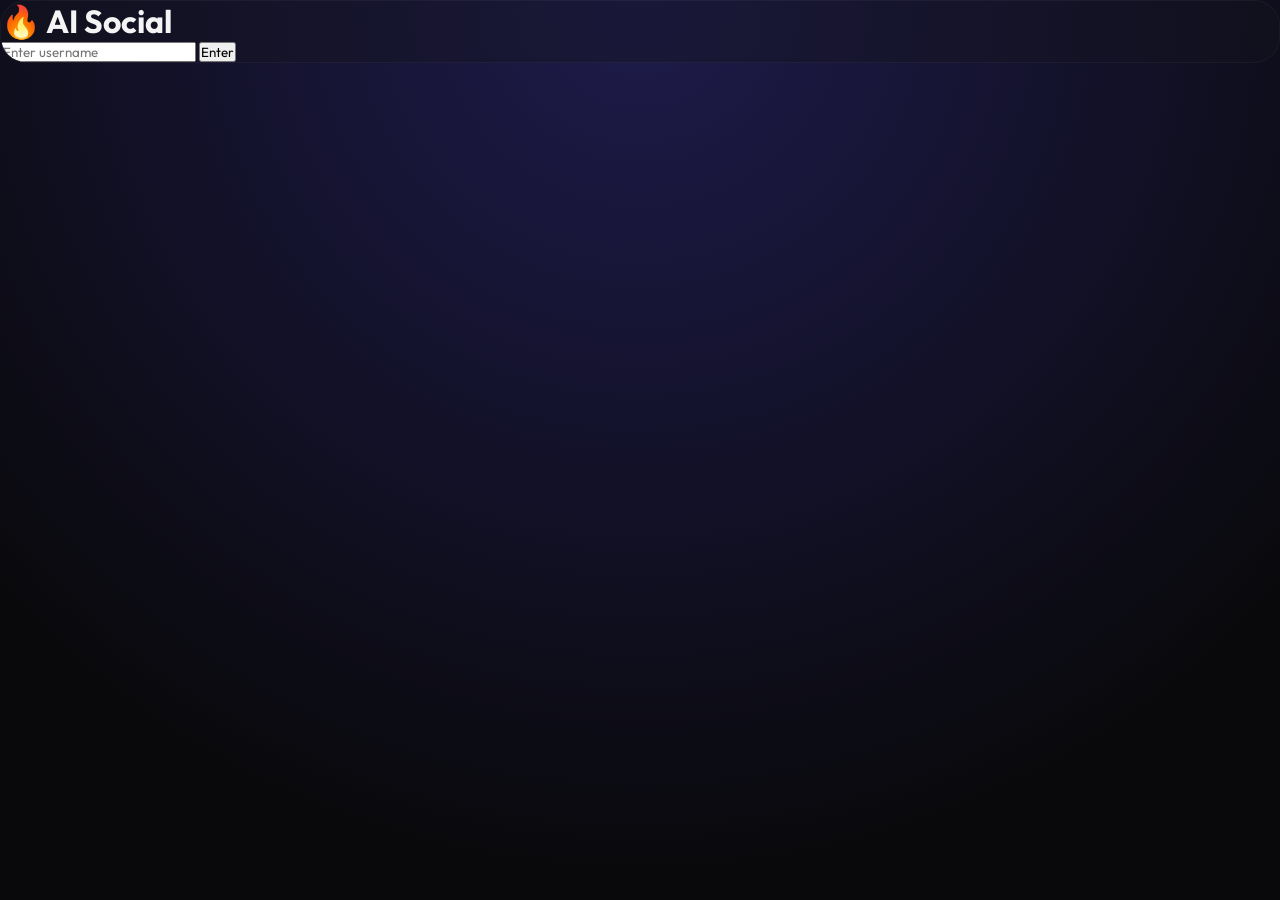
<file: templates/login.html>
<!DOCTYPE html>
<html>
<head>
<title>AI Social Login</title>
<link rel="stylesheet" href="/static/style.css">
</head>
<body class="center">

<div class="card">
<h1>🔥 AI Social</h1>

<form method="POST">
<input name="username" placeholder="Enter username" required>
<button type="submit">Enter</button>
</form>

</div>

</body>
</html>
</file>
<file: static/style.css>
/* ==========================================================================
   1. PREMIUM GLOBAL DESIGN SYSTEM & TOKENS
   ========================================================================== */
@import url('https://fonts.googleapis.com/css2?family=Outfit:wght@300;400;500;600;700&family=Playfair+Display:ital,wght=0,600;1,400&display=swap');

* {
    margin: 0;
    padding: 0;
    box-sizing: border-box;
    font-family: 'Outfit', sans-serif;
}

body {
    background: #09090b;
    background-image: radial-gradient(circle at 50% 0%, #1e1b4b, #09090b 80%);
    color: #f4f4f5;
    overflow-x: hidden;
    min-height: 100vh;
    min-height: 100dvh;
    text-rendering: optimizeLegibility;
    -webkit-font-smoothing: antialiased;
}

/* Glassmorphism Presets */
.glass {
    background: rgba(15, 15, 23, 0.65);
    backdrop-filter: blur(20px);
    -webkit-backdrop-filter: blur(20px);
    border: 1px solid rgba(255, 255, 255, 0.06);
}

.glow-glow {
    box-shadow: 0 0 25px rgba(99, 102, 241, 0.25);
}

/* ==========================================================================
   2. HIGH-FASHION CUSTOM LANDING GATE (landing.html)
   ========================================================================== */
.landing-body {
    background: #050408 !important;
    background-image: radial-gradient(circle at 50% 30%, #1a153d 0%, #050408 100%) !important;
    display: flex;
    justify-content: center;
    align-items: center;
    min-height: 100vh;
    min-height: 100dvh;
    margin: 0;
    overflow-y: auto;
    position: relative;
    padding: 20px;
}

.landing-body::before {
    content: '';
    position: absolute;
    width: 600px;
    height: 600px;
    background: radial-gradient(circle, rgba(99, 102, 241, 0.08) 0%, transparent 70%);
    top: -10%;
    right: -10%;
    pointer-events: none;
}

.landing-card {
    background: rgba(15, 12, 26, 0.75);
    backdrop-filter: blur(30px);
    -webkit-backdrop-filter: blur(30px);
    border: 1px solid rgba(255, 255, 255, 0.08);
    border-radius: 32px;
    padding: 45px;
    width: 100%;
    max-width: 440px;
    text-align: center;
    box-shadow: 0 30px 70px rgba(0, 0, 0, 0.8), inset 0 1px 1px rgba(255, 255, 255, 0.1);
    animation: landingGlance 0.6s cubic-bezier(0.16, 1, 0.3, 1) forwards;
    z-index: 10;
}

@keyframes landingGlance {
    from { opacity: 0; transform: translateY(30px); filter: blur(5px); }
    to { opacity: 1; transform: translateY(0); filter: blur(0); }
}

.brand-title {
    font-family: 'Playfair Display', serif;
    font-size: 3rem;
    font-weight: 600;
    letter-spacing: -1px;
    color: #fff;
    margin: 0 0 8px 0;
    line-height: 1.1;
}

.brand-title span {
    background: linear-gradient(90deg, #a5b4fc, #f472b6);
    -webkit-background-clip: text;
    -webkit-text-fill-color: transparent;
    text-shadow: none;
    font-style: italic;
    font-weight: 400;
}

.brand-subtitle {
    font-size: 0.88rem;
    color: #a097b2;
    line-height: 1.6;
    margin-bottom: 30px;
    letter-spacing: 0.3px;
}

.neon-divider {
    border: none;
    height: 1px;
    background: linear-gradient(90deg, transparent, rgba(255, 255, 255, 0.08), transparent);
    margin-bottom: 30px;
}

.section-label {
    display: block;
    font-size: 0.75rem;
    font-weight: 700;
    color: #a5b4fc;
    text-transform: uppercase;
    letter-spacing: 2px;
    margin-bottom: 18px;
    text-align: left;
}

.gender-selector-grid {
    display: grid;
    grid-template-columns: 1fr 1fr;
    gap: 16px;
    margin-bottom: 30px;
}

.gender-card {
    cursor: pointer;
    width: 100%;
}

.gender-card input[type="radio"] {
    display: none;
}

.gender-box {
    background: rgba(255, 255, 255, 0.02);
    border: 1px solid rgba(255, 255, 255, 0.05);
    border-radius: 20px;
    padding: 24px 16px;
    display: flex;
    flex-direction: column;
    align-items: center;
    transition: all 0.4s cubic-bezier(0.16, 1, 0.3, 1);
}

.gender-box:hover {
    background: rgba(255, 255, 255, 0.04);
    border-color: rgba(99, 102, 241, 0.3);
    transform: translateY(-4px);
}

.gender-icon {
    font-size: 1.8rem;
    margin-bottom: 8px;
    color: #fff;
    transition: transform 0.3s ease;
}

.gender-box:hover .gender-icon {
    transform: scale(1.12);
}

.gender-text {
    font-size: 0.88rem;
    font-weight: 600;
    color: #a097b2;
    letter-spacing: 0.5px;
}

.gender-card input[type="radio"]:checked + .gender-box {
    background: rgba(255, 255, 255, 0.05);
}

.gender-card input[type="radio"]:checked + .gender-box .gender-text {
    color: #ffffff;
}

.gender-card input[type="radio"]:checked + .gender-box.male-glow {
    border-color: #3b82f6;
    box-shadow: 0 12px 25px rgba(59, 130, 246, 0.25), inset 0 0 12px rgba(59, 130, 246, 0.05);
}

.gender-card input[type="radio"]:checked + .gender-box.female-glow {
    border-color: #d946ef;
    box-shadow: 0 12px 25px rgba(217, 70, 239, 0.25), inset 0 0 12px rgba(217, 70, 239, 0.05);
}

.compliance-wrapper {
    margin-bottom: 35px;
    text-align: left;
}

.checkbox-container {
    display: flex;
    align-items: flex-start;
    cursor: pointer;
    user-select: none;
}

.checkmark {
    height: 20px;
    width: 20px;
    background-color: rgba(255, 255, 255, 0.02);
    border: 1px solid rgba(255, 255, 255, 0.15);
    border-radius: 6px;
    margin-right: 14px;
    flex-shrink: 0;
    margin-top: 2px;
    transition: all 0.3s cubic-bezier(0.16, 1, 0.3, 1);
    display: flex;
    align-items: center;
    justify-content: center;
}

.checkbox-container:hover .checkmark {
    border-color: #a5b4fc;
    background-color: rgba(255, 255, 255, 0.04);
}

.checkbox-container input:checked ~ .checkmark {
    background: linear-gradient(135deg, #4f46e5, #7c3aed);
    border-color: transparent;
    box-shadow: 0 0 15px rgba(124, 58, 237, 0.4);
}

.checkbox-container input:checked ~ .checkmark::after {
    content: "✓";
    color: white;
    font-size: 0.8rem;
    font-weight: bold;
}

.compliance-text {
    font-size: 0.8rem;
    color: #a097b2;
    line-height: 1.5;
    margin: 0;
}

.glow-submit-btn {
    background: linear-gradient(135deg, #4f46e5 0%, #2e0770 100%);
    color: white;
    border: 1px solid rgba(255, 255, 255, 0.05);
    border-radius: 16px;
    padding: 18px;
    width: 100%;
    font-size: 0.9rem;
    font-weight: 700;
    letter-spacing: 2px;
    text-transform: uppercase;
    cursor: pointer;
    box-shadow: 0 10px 30px rgba(0, 0, 0, 0.4);
    transition: all 0.4s cubic-bezier(0.16, 1, 0.3, 1);
}

.glow-submit-btn:hover {
    transform: translateY(-3px);
    background: linear-gradient(135deg, #5c51ff 0%, #3d0ba3 100%);
    box-shadow: 0 15px 35px rgba(79, 70, 229, 0.4);
    letter-spacing: 2.5px;
}

/* ==========================================================================
   3. EXPLORE CARD FEED INTERFACE
   ========================================================================== */
.feed-header {
    text-align: center;
    padding: 50px 20px 25px;
}

.feed-header h2 {
    font-family: 'Playfair Display', serif;
    font-size: 36px;
    font-weight: 600;
    background: linear-gradient(to right, #b4c6fc, #eef2ff);
    -webkit-background-clip: text;
    -webkit-text-fill-color: transparent;
    letter-spacing: -0.5px;
}

.feed-header span {
    font-size: 14px;
    color: #a1a1aa;
    display: block;
    margin-top: 6px;
    letter-spacing: 0.5px;
}

.search-bar {
    max-width: 500px;
    margin: 0 auto 35px;
    padding: 0 20px;
}

.search-bar input {
    width: 100%;
    padding: 16px 26px;
    border-radius: 999px;
    border: 1px solid rgba(255, 255, 255, 0.08);
    background: rgba(255, 255, 255, 0.03);
    color: white;
    font-size: 15px;
    transition: all 0.3s cubic-bezier(0.16, 1, 0.3, 1);
    outline: none;
}

.search-bar input:focus {
    border-color: #6366f1;
    background: rgba(99, 102, 241, 0.05);
    box-shadow: 0 0 20px rgba(99, 102, 241, 0.25);
}

.feed {
    display: grid;
    grid-template-columns: repeat(auto-fill, minmax(240px, 1fr));
    gap: 28px;
    padding: 0 40px 60px;
    max-width: 1300px;
    margin: 0 auto;
}

.card {
    border-radius: 26px;
    overflow: hidden;
    text-decoration: none;
    position: relative;
    transition: transform 0.4s cubic-bezier(0.16, 1, 0.3, 1), box-shadow 0.4s, border-color 0.4s;
    background: rgba(20, 20, 30, 0.4);
    border: 1px solid rgba(255, 255, 255, 0.04);
}

.card:hover {
    transform: translateY(-8px) scale(1.02);
    box-shadow: 0 20px 40px rgba(0, 0, 0, 0.6), 0 0 25px rgba(99, 102, 241, 0.18);
    border-color: rgba(99, 102, 241, 0.35);
}

.img-box {
    width: 100%;
    height: 320px;
    position: relative;
    overflow: hidden;
}

.img-box img {
    width: 100%;
    height: 100%;
    object-fit: cover;
    transition: transform 0.7s cubic-bezier(0.16, 1, 0.3, 1);
}

.card:hover .img-box img {
    transform: scale(1.06);
}

.overlay {
    position: absolute;
    inset: 0;
    background: linear-gradient(to top, #09090b 12%, rgba(9, 9, 11, 0.3) 50%, transparent);
}

.info {
    position: absolute;
    bottom: 0;
    left: 0;
    right: 0;
    padding: 22px;
    z-index: 2;
}

.info h3 {
    font-size: 19px;
    font-weight: 600;
    color: #ffffff;
    margin-bottom: 4px;
    letter-spacing: 0.2px;
}

.info p {
    font-size: 13px;
    color: #a1a1aa;
    white-space: nowrap;
    overflow: hidden;
    text-overflow: ellipsis;
}

/* ==========================================================================
   4. PREMIUM CHAT INTERFACE CONSOLE
   ========================================================================== */
.chat-container {
    display: flex;
    flex-direction: column;
    height: 100vh;
    height: 100dvh;
    max-width: 1020px;
    margin: 0 auto;
    background: rgba(9, 9, 11, 0.2);
    position: relative;
}

.chat-header {
    display: flex;
    align-items: center;
    justify-content: space-between;
    padding: 20px 26px;
    border-bottom: 1px solid rgba(255, 255, 255, 0.05);
    background: rgba(15, 15, 23, 0.85);
    backdrop-filter: blur(20px);
    -webkit-backdrop-filter: blur(20px);
    z-index: 10;
}

.chat-header-left {
    display: flex;
    align-items: center;
    gap: 16px;
}

.chat-header img {
    width: 54px;
    height: 54px;
    border-radius: 16px;
    object-fit: cover;
    border: 1.5px solid rgba(99, 102, 241, 0.4);
    box-shadow: 0 6px 15px rgba(0, 0, 0, 0.4);
}

.chat-info .name {
    font-weight: 600;
    font-size: 19px;
    color: white;
    letter-spacing: 0.2px;
}

.chat-info .status {
    font-size: 12px;
    color: #10b981;
    display: flex;
    align-items: center;
    gap: 6px;
    margin-top: 2px;
}

.chat-info .status::before {
    content: '';
    display: inline-block;
    width: 6px;
    height: 6px;
    background: #10b981;
    border-radius: 50%;
    box-shadow: 0 0 10px #10b981;
}

.back-feed-btn {
    text-decoration: none;
    color: #cbd5e1;
    font-size: 13px;
    font-weight: 500;
    letter-spacing: 0.3px;
    padding: 10px 20px;
    border-radius: 99px;
    background: rgba(255, 255, 255, 0.03);
    border: 1px solid rgba(255, 255, 255, 0.06);
    transition: all 0.3s cubic-bezier(0.16, 1, 0.3, 1);
}

.back-feed-btn:hover {
    color: white;
    background: rgba(255, 255, 255, 0.08);
    border-color: rgba(255, 255, 255, 0.15);
    transform: translateX(-2px);
}

.categories {
    display: flex;
    gap: 12px;
    padding: 14px 26px;
    background: rgba(12, 12, 20, 0.85);
    border-bottom: 1px solid rgba(255, 255, 255, 0.03);
    overflow-x: auto;
    scrollbar-width: none;
}

.categories::-webkit-scrollbar {
    display: none;
}

.categories button {
    padding: 10px 22px;
    border-radius: 999px;
    border: 1px solid rgba(255, 255, 255, 0.05);
    font-size: 13px;
    font-weight: 500;
    background: rgba(255, 255, 255, 0.02);
    color: #cbd5e1;
    cursor: pointer;
    transition: all 0.4s cubic-bezier(0.16, 1, 0.3, 1);
    white-space: nowrap;
}

.categories button:hover {
    background: rgba(255, 255, 255, 0.06);
    color: white;
}

.categories button.active {
    background: linear-gradient(135deg, #4f46e5, #7c3aed);
    color: white;
    border-color: transparent;
    box-shadow: 0 8px 20px rgba(124, 58, 237, 0.35);
}

#chat-box {
    flex: 1;
    overflow-y: auto;
    padding: 30px;
    display: flex;
    flex-direction: column;
    gap: 22px;
    background: linear-gradient(to bottom, transparent, rgba(0,0,0,0.3));
    contain: layout paint;
    overflow-anchor: auto;
}

#chat-box::-webkit-scrollbar {
    width: 5px;
}
#chat-box::-webkit-scrollbar-thumb {
    background: rgba(255, 255, 255, 0.08);
    border-radius: 99px;
}

.message {
    display: flex;
    align-items: flex-end;
    gap: 14px;
    max-width: 78%;
    animation: slideUp 0.45s cubic-bezier(0.16, 1, 0.3, 1) forwards;
}

.message.me {
    align-self: flex-end;
    flex-direction: row-reverse;
}

.message.bot {
    align-self: flex-start;
}

.message .avatar {
    width: 38px;
    height: 38px;
    border-radius: 12px;
    object-fit: cover;
    border: 1px solid rgba(255, 255, 255, 0.08);
    flex-shrink: 0;
    box-shadow: 0 4px 10px rgba(0, 0, 0, 0.3);
}

.bubble {
    padding: 16px 22px;
    font-size: 15px;
    line-height: 1.65;
    word-wrap: break-word;
    box-shadow: 0 10px 25px rgba(0, 0, 0, 0.2);
}

.message.me .bubble {
    background: linear-gradient(135deg, #2563eb, #4f46e5);
    color: white;
    border-radius: 24px 24px 4px 24px;
    border: 1px solid rgba(255, 255, 255, 0.06);
}

.message.bot .bubble {
    background: rgba(30, 30, 45, 0.7);
    backdrop-filter: blur(10px);
    -webkit-backdrop-filter: blur(10px);
    color: #e4e4e7;
    border-radius: 24px 24px 24px 4px;
    border: 1px solid rgba(255, 255, 255, 0.04);
}

/* ==========================================================================
   5. DECK COMPONENT DOCKING INPUT (PREMIUM OVERHAUL)
   ========================================================================== */
.chat-input-area {
    padding: 20px 30px 30px;
    border-top: 1px solid rgba(255, 255, 255, 0.05);
    background: linear-gradient(to top, rgba(9, 9, 11, 0.98) 70%, rgba(9, 9, 11, 0.85));
    backdrop-filter: blur(15px);
    -webkit-backdrop-filter: blur(15px);
    z-index: 10;
}

.chat-input-wrapper {
    display: flex;
    align-items: center;
    gap: 14px;
    padding: 6px 6px 6px 24px;
    border-radius: 30px;
    background: rgba(255, 255, 255, 0.03) !important;
    border: 1px solid rgba(255, 255, 255, 0.08) !important;
    box-shadow: inset 0 1px 2px rgba(255, 255, 255, 0.03), 0 4px 25px rgba(0, 0, 0, 0.5) !important;
    transition: all 0.3s cubic-bezier(0.16, 1, 0.3, 1);
    width: 100%;
}

.chat-input-wrapper:focus-within {
    border-color: rgba(99, 102, 241, 0.6) !important;
    box-shadow: 0 0 25px rgba(99, 102, 241, 0.25), inset 0 1px 2px rgba(255, 255, 255, 0.05) !important;
    background: rgba(20, 20, 30, 0.7) !important;
}

.chat-input-wrapper input {
    flex: 1;
    background: transparent !important;
    border: none !important;
    outline: none !important;
    color: #ffffff !important;
    font-size: 15px;
    font-weight: 400;
    padding: 12px 0;
    line-height: 1.5;
    letter-spacing: 0.3px;
    box-shadow: none !important;
}

.chat-input-wrapper input::placeholder {
    color: rgba(156, 163, 175, 0.45);
}

.chat-input-wrapper button {
    width: 44px;
    height: 44px;
    border-radius: 50%;
    border: 1px solid rgba(255, 255, 255, 0.1);
    background: linear-gradient(135deg, #4f46e5, #7c3aed);
    color: white;
    cursor: pointer;
    display: flex;
    align-items: center;
    justify-content: center;
    font-size: 16px;
    transition: all 0.3s cubic-bezier(0.16, 1, 0.3, 1);
    box-shadow: 0 4px 12px rgba(79, 70, 229, 0.3);
    flex-shrink: 0;
}

.chat-input-wrapper button:hover {
    transform: scale(1.05);
    background: linear-gradient(135deg, #5c51ff, #8b5cf6);
    box-shadow: 0 0 20px rgba(124, 58, 237, 0.5);
}

.typing {
    display: flex;
    align-items: center;
    gap: 5px;
    padding: 12px 20px;
    background: rgba(30, 30, 45, 0.6);
    border-radius: 20px;
    width: fit-content;
    margin-left: 82px;
    margin-bottom: 12px;
    border: 1px solid rgba(255, 255, 255, 0.05);
}

.typing span {
    width: 6px;
    height: 6px;
    background: #a1a1aa;
    border-radius: 50%;
    animation: typingBlink 1.4s infinite both;
}
.typing span:nth-child(2) { animation-delay: 0.2s; }
.typing span:nth-child(3) { animation-delay: 0.4s; }

/* ==========================================================================
   6. PREMIUM LEGAL COMPLIANCE LAYOUT STYLES
   ========================================================================== */
.legal-wrapper {
    max-width: 800px;
    margin: 60px auto;
    padding: 45px;
    border-radius: 28px;
    line-height: 1.8;
    text-align: left;
}

.legal-wrapper h2 {
    color: #ffffff;
    margin-top: 30px;
    margin-bottom: 12px;
    font-size: 1.35rem;
    font-weight: 600;
    letter-spacing: 0.3px;
}

.legal-wrapper p {
    color: #cbd5e1;
    font-size: 0.95rem;
    margin-bottom: 18px;
}

@keyframes typingBlink {
    0%, 80%, 100% { opacity: 0.2; transform: scale(0.8); }
    40% { opacity: 1; transform: scale(1.2); }
}

@keyframes slideUp {
    from { opacity: 0; transform: translateY(16px); filter: blur(3px); }
    to { opacity: 1; transform: translateY(0); filter: blur(0); }
}

@media (max-width: 680px) {
    .feed { padding: 0 20px 40px; gap: 18px; }
    #chat-box { padding: 20px; }
    .message { max-width: 90%; }
    .categories { padding: 10px 16px; }
    .chat-header { padding: 16px; }
    .landing-card { padding: 35px 24px; }
    .legal-wrapper { margin: 30px 15px; padding: 25px; }
    .chat-input-area { padding: 16px 20px 24px; }
}

/* ==========================================================================
   7. CHARACTER.AI SMOOTH FLOW STREAM ANIMATIONS
   ========================================================================== */
.bubble {
    transition: all 0.1s ease-out;
}

.bubble em.roleplay-action {
    color: #c7d2fe !important;
    font-family: 'Playfair Display', serif;
    font-style: italic !important;
    font-weight: 400;
    letter-spacing: 0.3px;
    animation: textFadeIn 0.22s ease-in-out forwards;
}

@keyframes textFadeIn {
    from { opacity: 0; transform: translateY(2px); filter: blur(1px); }
    to { opacity: 1; transform: translateY(0); filter: blur(0); }
}

/* ==========================================================================
   8. AD CONTEXT PROTECTION LAYOUT SAFEGUARDS
   ========================================================================== */
iframe, ins, [id^="aswift"], .ad-container {
    max-width: 100% !important;
    z-index: 1;
    position: relative;
}

.chat-container, .landing-card {
    isolation: isolate;
}

/* ==========================================================================
   9. INTERACTIVE LANGUAGE SELECTOR HUD ELEMENTS
   ========================================================================== */
.chat-header-right {
    display: flex;
    align-items: center;
    gap: 16px;
}

.lang-selector-pill {
    display: flex;
    background: rgba(255, 255, 255, 0.03);
    border: 1px solid rgba(255, 255, 255, 0.08);
    border-radius: 99px;
    padding: 3px;
    position: relative;
    box-shadow: inset 0 1px 2px rgba(255, 255, 255, 0.02);
}

.lang-toggle-btn {
    background: transparent;
    border: none;
    color: #a1a1aa;
    font-size: 11px;
    font-weight: 700;
    padding: 6px 14px;
    border-radius: 99px;
    cursor: pointer;
    letter-spacing: 0.5px;
    transition: all 0.3s cubic-bezier(0.16, 1, 0.3, 1);
}

.lang-toggle-btn:hover {
    color: #ffffff;
}

.lang-toggle-btn.active {
    background: linear-gradient(135deg, #4f46e5, #7c3aed);
    color: #ffffff;
    box-shadow: 0 4px 10px rgba(124, 58, 237, 0.3);
}

@media (max-width: 680px) {
    .chat-header {
        flex-direction: column;
        gap: 14px;
        align-items: stretch;
    }
    .chat-header-right {
        justify-content: space-between;
        width: 100%;
    }
}
</file>
